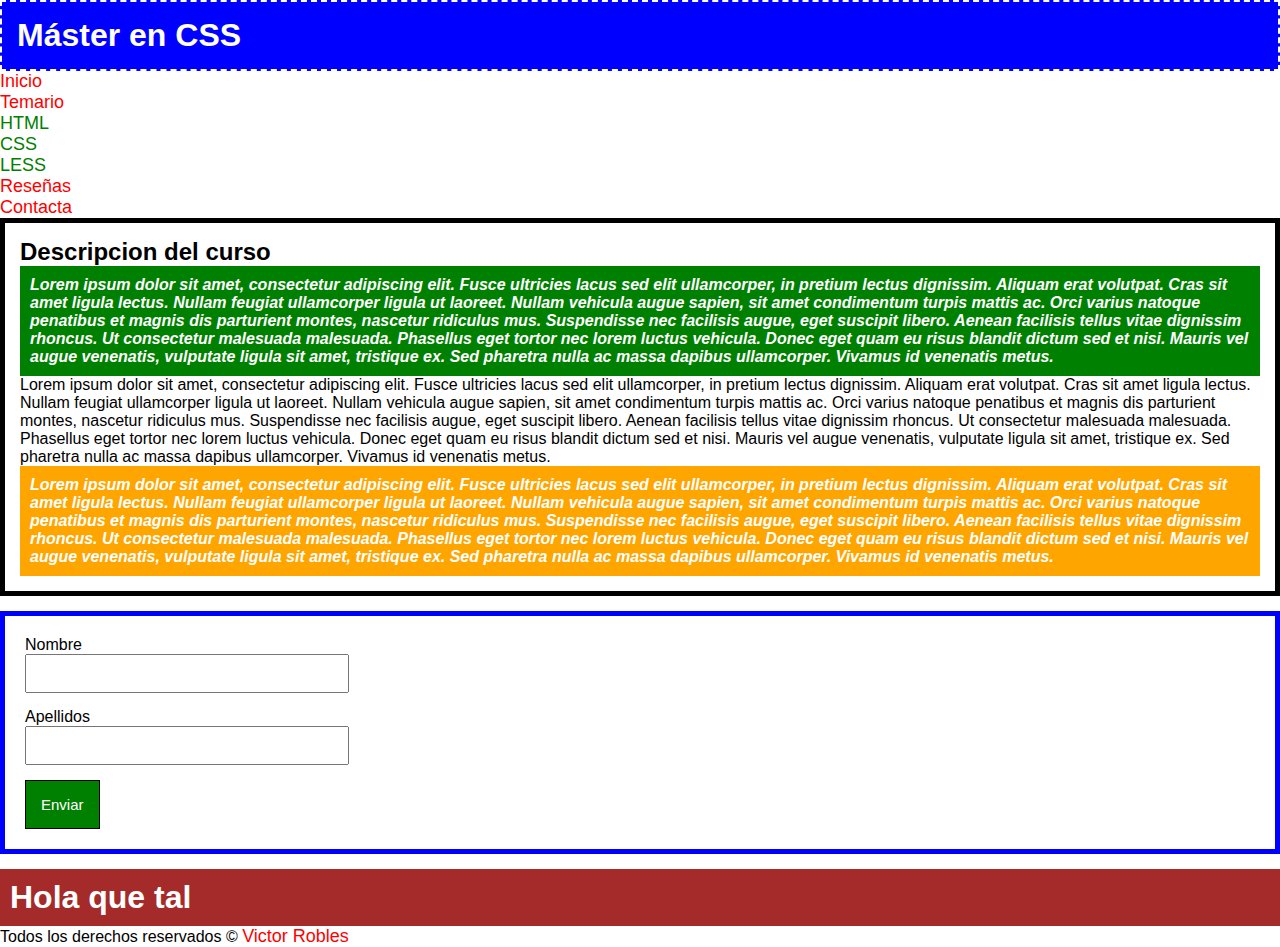
<file: 01-selectores/index.html>
<!DOCTYPE html>
<html lang="es">
<head>
    <meta charset="UTF-8">
    <meta name="viewport" content="width=device-width, initial-scale=1.0">
    <title>Máster en CSS</title>
    <link rel="stylesheet" type="text/css" href="styles.css"/>

</head>
<body>
    <h1 id="titulo">Máster en CSS</h1>
    <ul id="menu">
        <li><a href="#">Inicio</a></li>
        <li>
            <a href="#">Temario</a>
            <ul>
                <li><a href="#">HTML</a></li>
                <li><a href="#">CSS</a></li>
                <li><a href="#">LESS</a></li>
            </ul>
        
        </li>
        <li><a href="#">Reseñas</a></li>
        <li><a href="#">Contacta</a></li>
    </ul>

    <div id="descripcion">
        <h2>Descripcion del curso</h2>
        <p class="parrafo parrafo1">
            Lorem ipsum dolor sit amet, consectetur adipiscing elit. Fusce ultricies lacus sed elit ullamcorper, in pretium lectus dignissim. Aliquam erat volutpat. Cras sit amet ligula lectus. Nullam feugiat ullamcorper ligula ut laoreet. Nullam vehicula augue sapien, sit amet condimentum turpis mattis ac. Orci varius natoque penatibus et magnis dis parturient montes, nascetur ridiculus mus. Suspendisse nec facilisis augue, eget suscipit libero. Aenean facilisis tellus vitae dignissim rhoncus. Ut consectetur malesuada malesuada. Phasellus eget tortor nec lorem luctus vehicula. Donec eget quam eu risus blandit dictum sed et nisi. Mauris vel augue venenatis, vulputate ligula sit amet, tristique ex. Sed pharetra nulla ac massa dapibus ullamcorper. Vivamus id venenatis metus. 
        </p>
        <p>
            Lorem ipsum dolor sit amet, consectetur adipiscing elit. Fusce ultricies lacus sed elit ullamcorper, in pretium lectus dignissim. Aliquam erat volutpat. Cras sit amet ligula lectus. Nullam feugiat ullamcorper ligula ut laoreet. Nullam vehicula augue sapien, sit amet condimentum turpis mattis ac. Orci varius natoque penatibus et magnis dis parturient montes, nascetur ridiculus mus. Suspendisse nec facilisis augue, eget suscipit libero. Aenean facilisis tellus vitae dignissim rhoncus. Ut consectetur malesuada malesuada. Phasellus eget tortor nec lorem luctus vehicula. Donec eget quam eu risus blandit dictum sed et nisi. Mauris vel augue venenatis, vulputate ligula sit amet, tristique ex. Sed pharetra nulla ac massa dapibus ullamcorper. Vivamus id venenatis metus. 
        </p>
        <p class="parrafo parrafo3">
            Lorem ipsum dolor sit amet, consectetur adipiscing elit. Fusce ultricies lacus sed elit ullamcorper, in pretium lectus dignissim. Aliquam erat volutpat. Cras sit amet ligula lectus. Nullam feugiat ullamcorper ligula ut laoreet. Nullam vehicula augue sapien, sit amet condimentum turpis mattis ac. Orci varius natoque penatibus et magnis dis parturient montes, nascetur ridiculus mus. Suspendisse nec facilisis augue, eget suscipit libero. Aenean facilisis tellus vitae dignissim rhoncus. Ut consectetur malesuada malesuada. Phasellus eget tortor nec lorem luctus vehicula. Donec eget quam eu risus blandit dictum sed et nisi. Mauris vel augue venenatis, vulputate ligula sit amet, tristique ex. Sed pharetra nulla ac massa dapibus ullamcorper. Vivamus id venenatis metus. 
        </p>
    </div>

    <div id="usuario">
        <form action="">
            <label for="">Nombre</label>
            <input type="text" name="nombre" id="">
            <label for="">Apellidos</label>
            <input type="text" name="apellidos" id="">
            <input type="submit" value="Enviar">
        </form>
    </div>

    <div id="saludo">
        <h1>Hola que tal</h1>

    </div>

    <footer>
        Todos los derechos reservados &copy; <a href="https://victorroblesweb.com">Victor Robles</a>
    </footer>
</body>
</html>
</file>
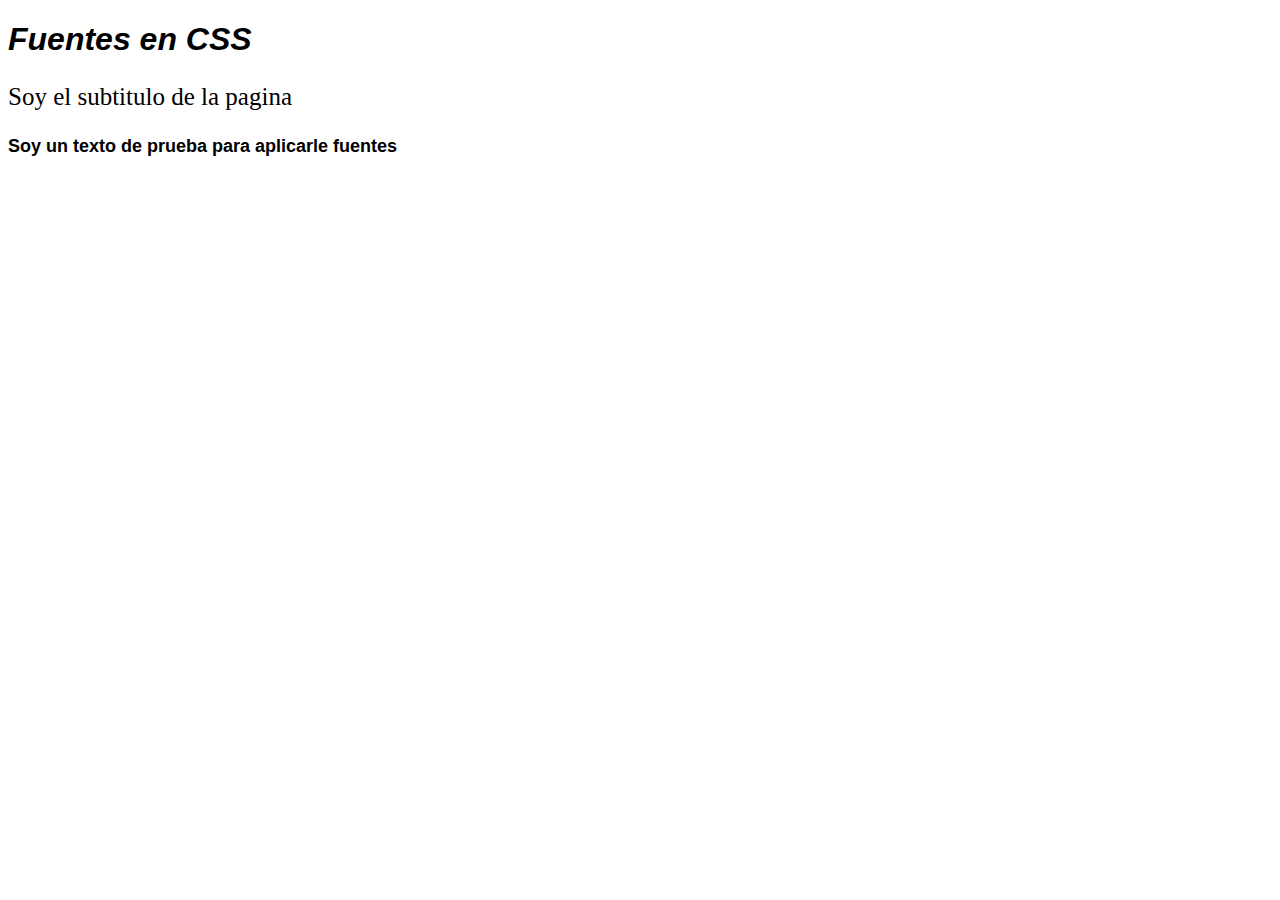
<file: 02-fuentes/index.html>
<!DOCTYPE html>
<html lang="es">

<head>
    <meta charset="UTF-8">
    <meta name="viewport" content="width=device-width, initial-scale=1.0">
    <title>Fuentes en CSS</title>
    <link rel="stylesheet" type="text/css" href="styles.css"/>
</head>

<body>
    <h1>Fuentes en CSS</h1>
    <h3>Soy el subtitulo de la pagina</h3>
    <p>Soy un texto de prueba para aplicarle fuentes</p>

</body>

</html>
</file>
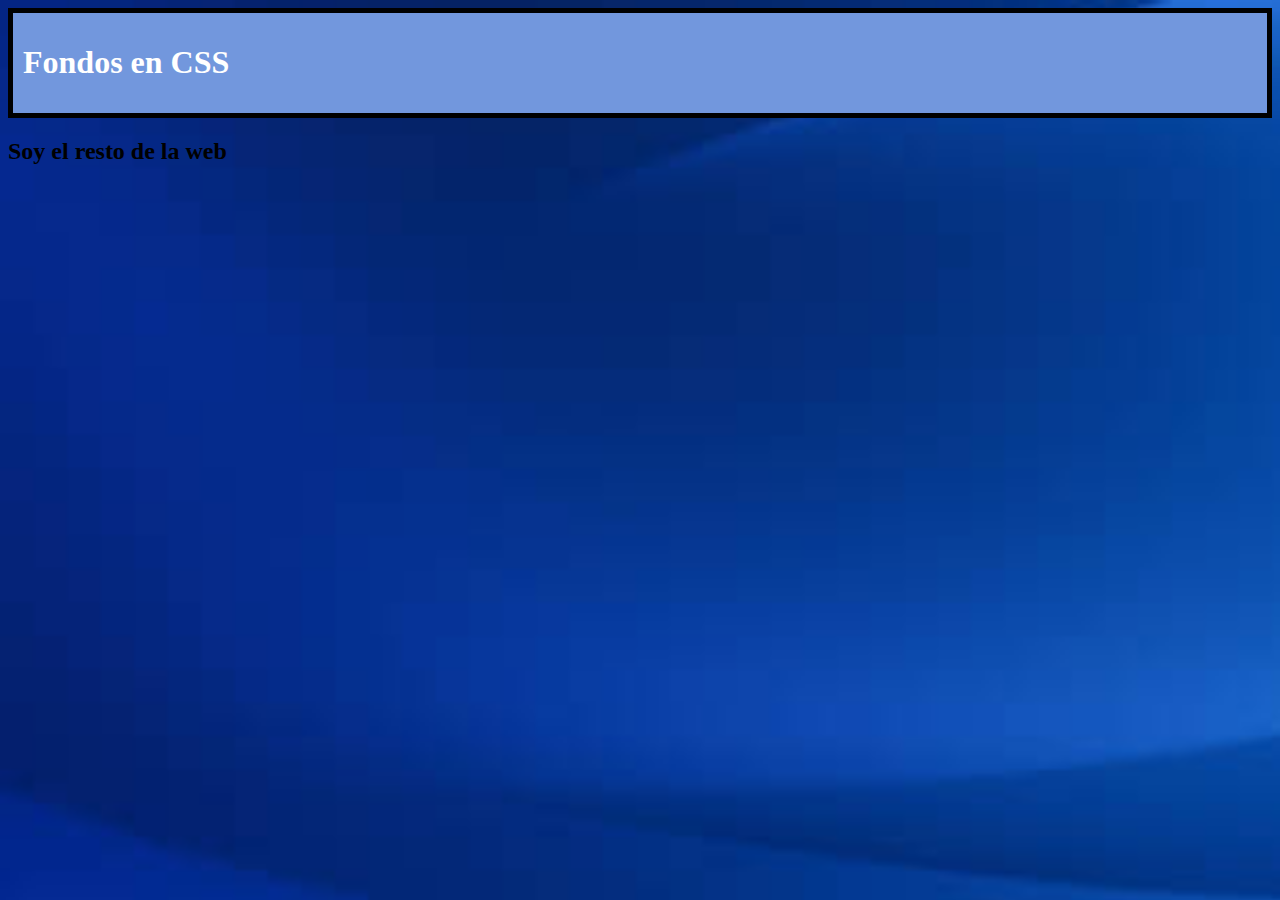
<file: 03-fondos/index.html>
<!DOCTYPE html>
<html lang="es">

<head>
    <meta charset="UTF-8">
    <meta name="viewport" content="width=device-width, initial-scale=1.0">
    <title>Fondos en CSS</title>
    <link rel="stylesheet" type="text/css" href="styles.css" />
</head>

<body>
    <div id="caja">
        <h1>Fondos en CSS</h1>
    </div>

    <h2>Soy el resto de la web</h2>

</body>

</html>
</file>
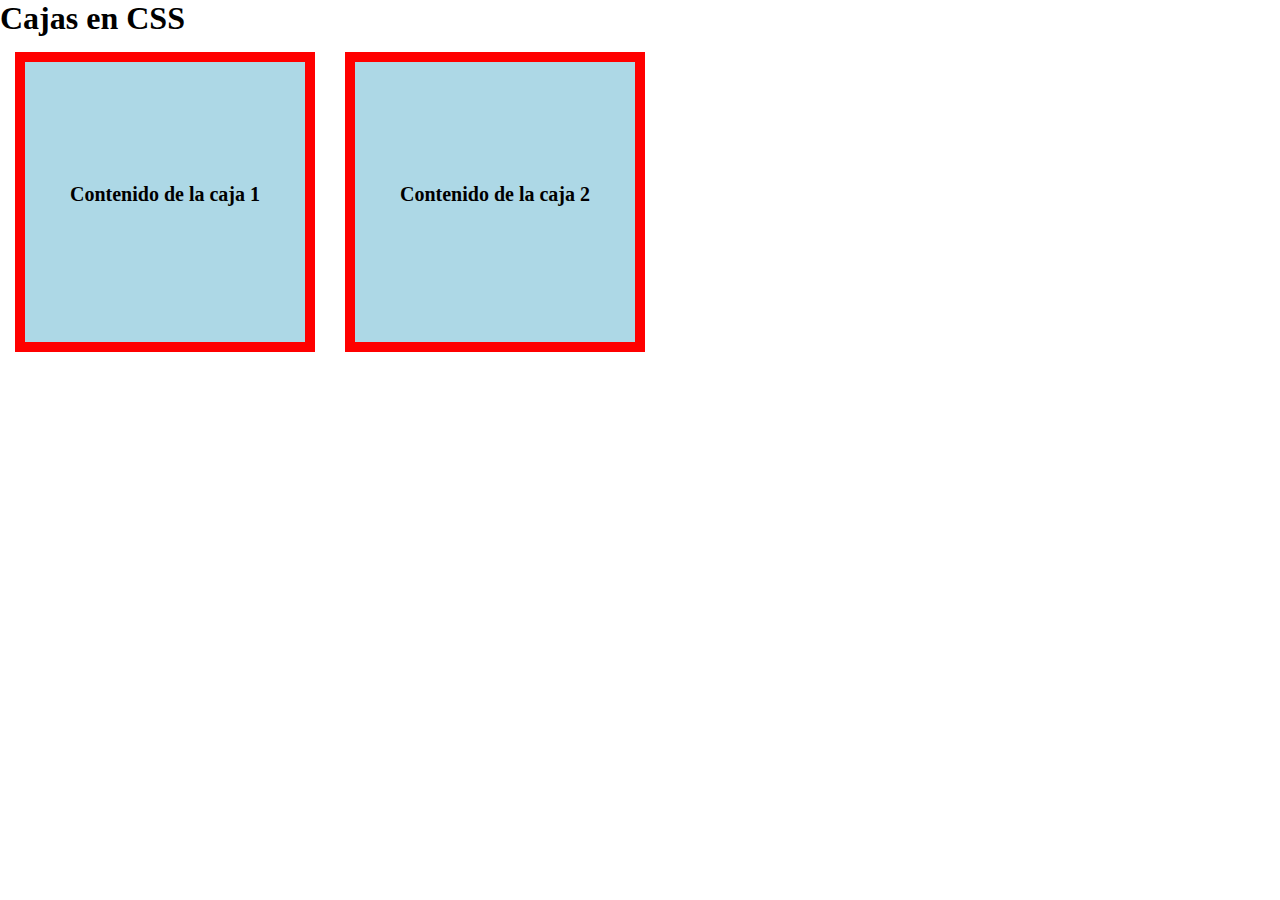
<file: 04-cajas/index.html>
<!DOCTYPE html>
<html lang="es">

<head>
    <meta charset="UTF-8">
    <meta name="viewport" content="width=device-width, initial-scale=1.0">
    <title>Cajas en CSS</title>
    <link rel="stylesheet" type="text/css" href="styles.css">
</head>

<body>
    <h1>Cajas en CSS</h1>

    <div class="caja">
        <p>Contenido de la caja 1</p>
    </div>

    <section class="caja">
        <p>Contenido de la caja 2</p>
    </section>
</body>

</html>
</file>
<file: 01-selectores/styles.css>
/*
###### SELECTORES ######
*/

/*Selector universal*/
* {
    font-family: Verdana, Geneva, Tahoma, sans-serif;
    margin: 0px;
    padding: 0px;
}

/*Selector de etiqueta*/
h1 {
    background: red;
    color: white;
    padding: 10px;
}

a {
    font-size: 18px;
    color: green;
    text-decoration: none;
}

footer a {
    color: red;
}

/*Selector de id*/
#descripcion {
    border: 5px solid black;
    padding: 15px;
}

#titulo {
    background: blue;
    border: 2px dashed white;
    padding: 15px;
}

/*Selector de clase*/

.parrafo {
    font-style: italic;
    /*text-decoration: underline;*/
    font-weight: bold;
}

.parrafo1,
.parrafo3 {
    background-color: green;
    color: white;
    padding: 10px;
}

.parrafo3 {
    background-color: orange;
}

/*Selector de atributo*/

#usuario form {
    border: 5px solid blue;
    margin-top: 15px;
    margin-bottom: 15px;
    padding: 20px;
}

#usuario form * {
    display: block;
}

input[type="text"] {
    margin-bottom: 15px;
    padding: 10px;
    width: 300px;
}

input[type="submit"]{
    background-color: green;
    color: white;
    padding: 15px;
    font-size: 15px;
    border: 1px solid black;
    cursor: pointer;
}

/*Selectores hijos*/

#menu >li>a{
    color: red;
}

/*Prioridad*/

#saludo h1{ /*Esta regla es más especifica por tanto predomina*/
    background: brown;
}
h1{
    background: purple;
}
</file>
<file: 02-fuentes/styles.css>
h1{
    font-family: Arial, Helvetica, sans-serif;
    font-style: italic;
}

h3{
    font-family: "Comic Sans MS";
    font-size: 25px;
    font-weight: lighter;
}

p{
    font-family: sans-serif;
    font-size: 18px;
    font-weight: bold;
}
</file>
<file: 03-fondos/styles.css>
body {
    background: #ccc;
    background-image: url("img/patron1.jpg");
    background-repeat: no-repeat;
    background-size: 200%;
    background-attachment: fixed; /*El fondo se queda fijo*/
}

#caja {
    border: 5px solid black;
    padding: 10px;
    background-color: rgb(114, 151, 221);
    color: white;
}
</file>
<file: 04-cajas/styles.css>
*{
    margin: 0px;
    padding: 0px;
}

.caja{
    width: 250px;
    height: 250px;
    background-color: lightblue;
    border: 10px solid red;
    margin: 15px;
    padding: 15px;
    float: left;
}

p{
    font-weight: bold;
    text-align: center;
    font-size: 20px;
    line-height: 235px;

}
</file>
